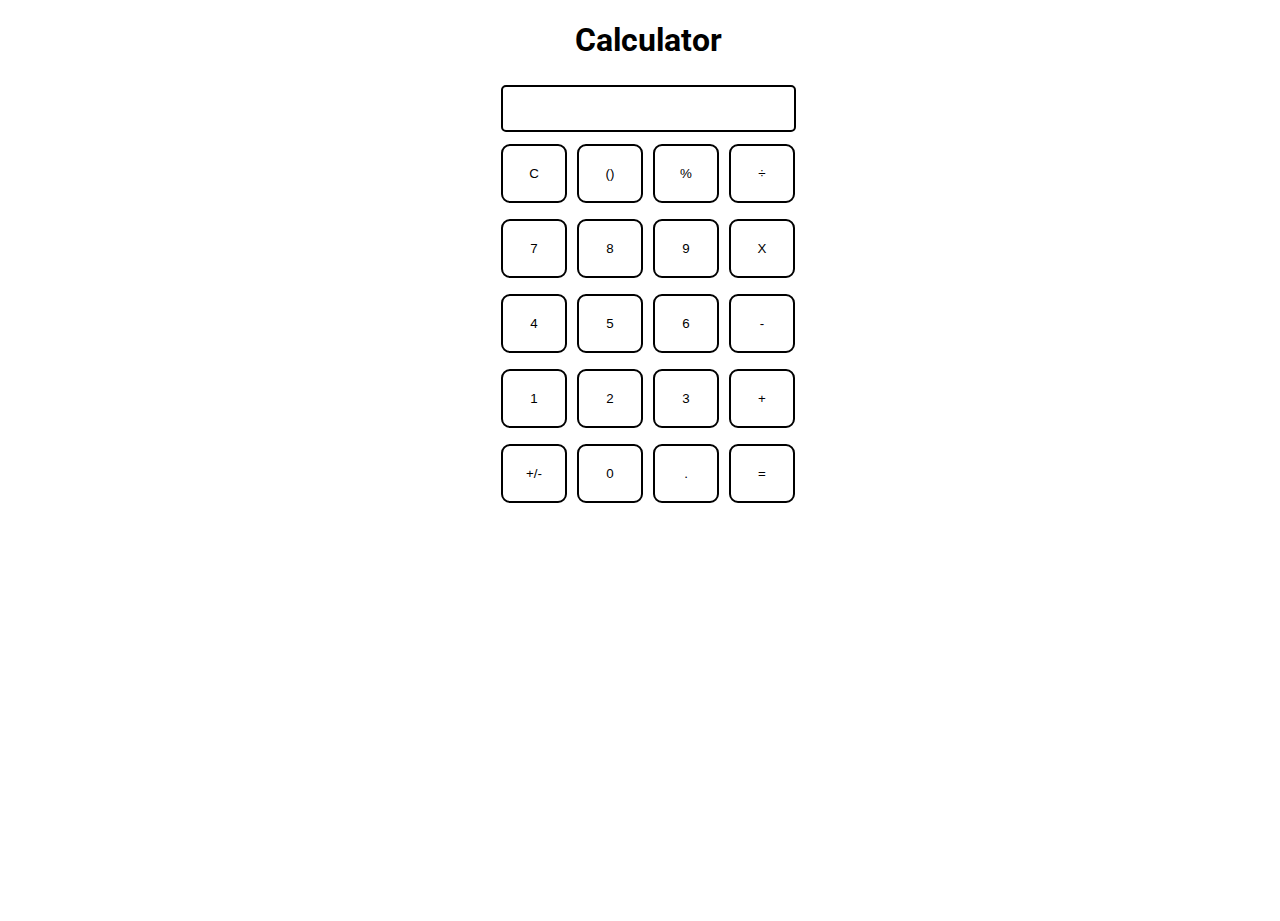
<file: Task-2/index.html>
<!DOCTYPE html>
<html lang="en">
<head>
    <meta charset="UTF-8">
    <meta name="viewport" content="width=device-width, initial-scale=1.0">
    <title>Calculator using HTML, CSS & JavascriptCalculator using HTML, CSS & Javascript</title>
    <link href="style.css" rel="stylesheet" type="text/css" />
    
</head>
<body>
    <h1 class="text-center">Calculator </h1>
    <div class="container flex flex-col items-center mx-auto m-w-20">
        <div class="row">
          <input class="input" type="text"/>
          </div>
        <div class="rows">
          <button class="button">C</button>
          <button class="button">()</button>
          <button class="button">%</button>
          <button class="button">÷</button>
         </div>
        <div class="rows">
          <button class="button">7</button>
          <button class="button">8</button>
          <button class="button">9</button>
          <button class="button">X</button>
         </div>
        <div class="rows">
          <button class="button">4</button>
          <button class="button">5</button>
          <button class="button">6</button>
          <button class="button">-</button>
         </div>
        <div class="rows">
          <button class="button">1</button>
          <button class="button">2</button>
          <button class="button">3</button>
          <button class="button">+</button>
         </div>
        <div class="rows">
          <button class="button">+/<subscript>-</subscript></subscript></button>
          <button class="button">0</button>
          <button class="button">.</button>
          <button class="button">=</button>
         </div>
        </div>
      <script src="script.js"></script>
  </body>
</html>
</file>
<file: Task-2/style.css>
@import url('https://fonts.googleapis.com/css2?family=Roboto:wght@300&family=Ubuntu:wght@300&display=swap');
html, body {
  height: 100%;
  width: 100%;
  font-family: 'Roboto', sans-serif; 
}
.flex{
  display:flex;
} 
.flex-col{
  flex-direction: column;
}
.button{
  width: 66px;
  padding: 20px;
  margin: 0 3px;
  border: 2px solid black;
  background-color: white;
  border-radius: 9px;
  cursor: pointer;
}
.button:hover{
  color: black;
  background-color: rgb(199, 196, 196);
}
.items-center{
  align-items: center;
}
.text-center{
  text-align: center;
}
.rows{
  margin: 8px 0;
}
.row input{
  width: 291px;
  font-size: 20px;
  margin: 4px;
  padding: 10px 0px;
  border: 2px solid black;
  border-radius: 5px;
}
</file>
